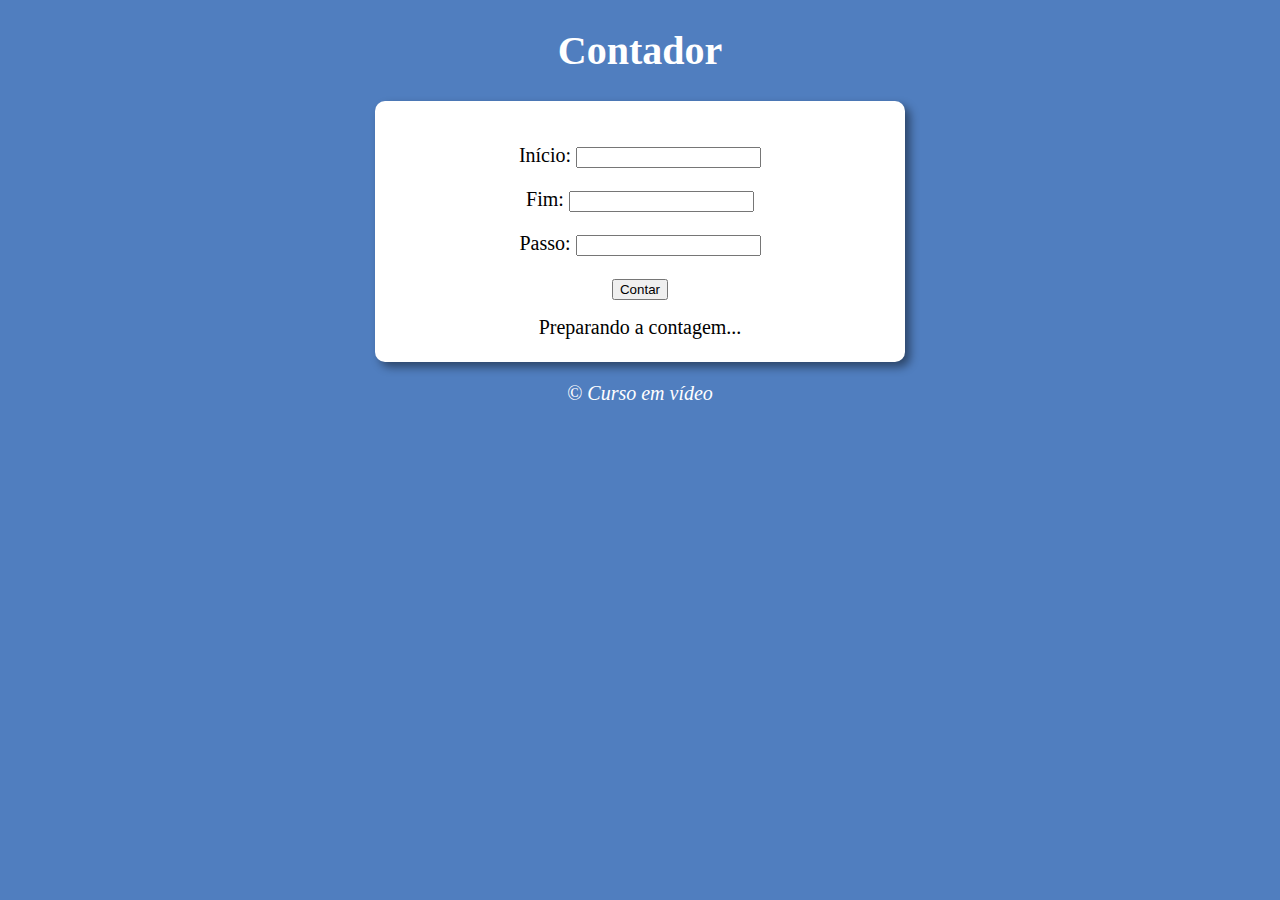
<file: ex001/index.html>
<!DOCTYPE html>
<html lang="pt-br">
<head>
    <meta charset="UTF-8">
    <meta http-equiv="X-UA-Compatible" content="IE=edge">
    <meta name="viewport" content="width=device-width, initial-scale=1.0">
    <title>Contador</title>
    <link rel="stylesheet" href="style.css">
</head>
<body> 
    <header>
        <h1>Contador</h1>
    </header>
    <section>
        <div>
            <p>Início: <input type="number" name="inicio" id="inicio"></p>
            <p>Fim: <input type="number" name="fim" id="fim"></p>
            <p>Passo: <input type="number" name="passo" id="passo"></p>
            <input type="button" value="Contar" onclick="contar()">
        </div>
        
        <div id="resultado">
            Preparando a contagem...
        </div>
    </section>
    <footer>
        <p>&copy; <em>Curso em vídeo</em></p>
    </footer>
    <script src="ex.js"></script> 
</body>
</html>
</file>
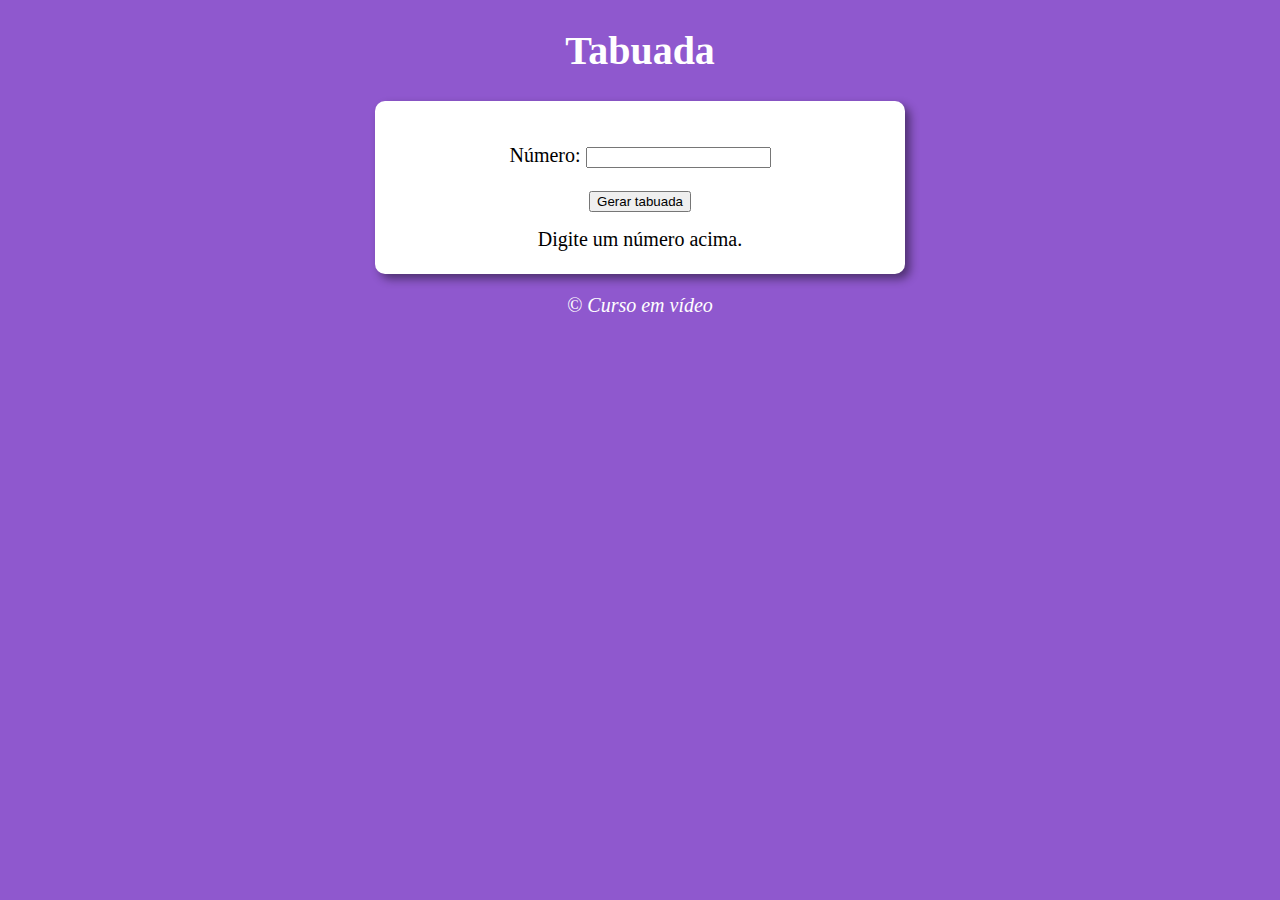
<file: ex002/index.html>
<!DOCTYPE html>
<html lang="pt-br">
<head>
    <meta charset="UTF-8">
    <meta http-equiv="X-UA-Compatible" content="IE=edge">
    <meta name="viewport" content="width=device-width, initial-scale=1.0">
    <title>Tabuada</title>
    <link rel="stylesheet" href="style.css"> <!--Chamada pra css fora do arquivo-->
</head>
<body> 
    <header>
        <h1>Tabuada</h1>
    </header>
    <section>
        <div>
            <p>Número: <input type="number" name="num" id="num"> </p>
            <input type="button" value="Gerar tabuada" onclick="gerar()">
        </div>
        <div id="res">
            Digite um número acima.
        </div>
    </section>
    <footer>
        <p>&copy; <em>Curso em vídeo</em></p>
    </footer>
    <script src="ex.js"></script> 
</body>
</html>
</file>
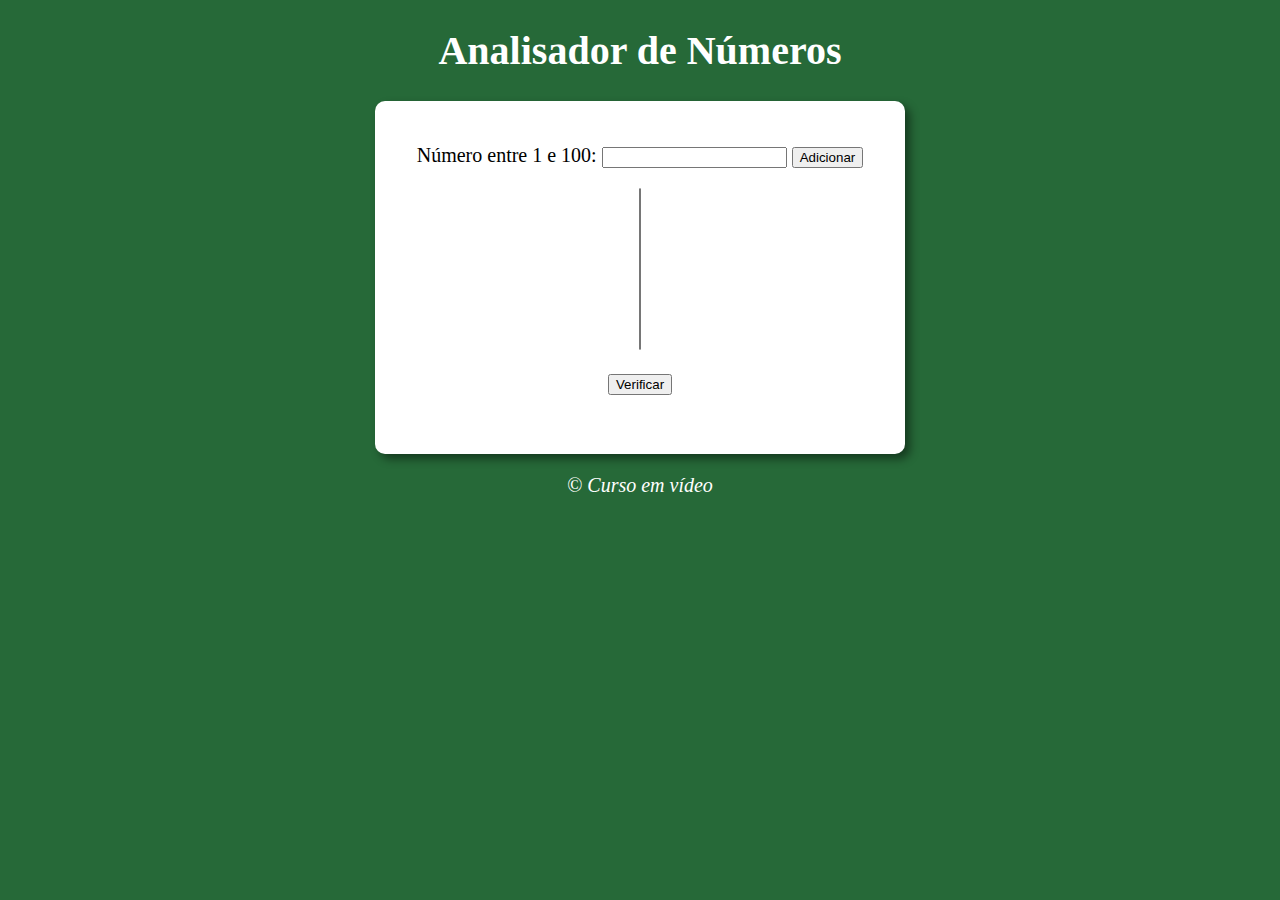
<file: ex003/index.html>
<!DOCTYPE html>
<html lang="pt-br">
<head>
    <meta charset="UTF-8">
    <meta http-equiv="X-UA-Compatible" content="IE=edge">
    <meta name="viewport" content="width=device-width, initial-scale=1.0">
    <title>Exercício</title>
    <link rel="stylesheet" href="style.css">
</head>
<body>
    <header>
        <h1>Analisador de Números</h1>
    </header>
    <section>
        <div>
           <p>Número entre 1 e 100: <input type="number" name="num" id="num">
            <input type="button" value="Adicionar" onclick="adicionar()"></p>
            <select name="adicionados" id="add" size="10"></select>
            <p><input type="button" value="Verificar" onclick="verificar()"></p>
        </div>
        <div id="res">
    </section>
    <footer>
        <p>&copy; <em>Curso em vídeo</em></p>
    </footer>
    <script src="ex.js"></script> 
</body>
</html>
</file>
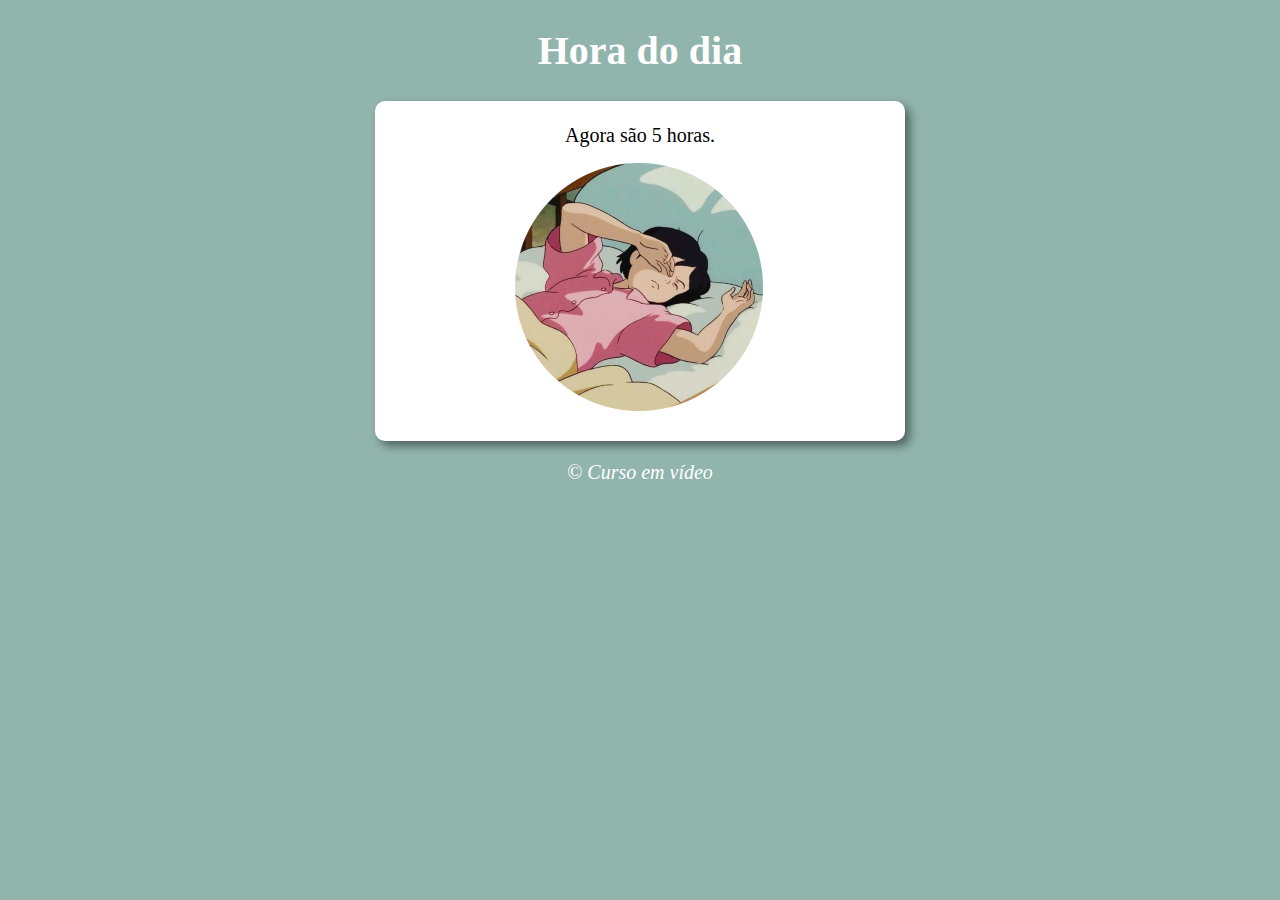
<file: ex004/index.html>
<!DOCTYPE html>
<html lang="pt-br">
<head>
    <meta charset="UTF-8">
    <meta http-equiv="X-UA-Compatible" content="IE=edge">
    <meta name="viewport" content="width=device-width, initial-scale=1.0">
    <title>Hora do dia</title>
    <link rel="stylesheet" href="style.css"> 
</head>
<body onload = "carregar()"> 
    <header>
        <h1>Hora do dia</h1>
    </header>
    <section>
        <div id="msg">
        </div>
        <div>
            <img id="foto">
        </div>
    </section>
    <footer>
        <p>&copy; <em>Curso em vídeo</em></p>
    </footer>
    <script src="ex.js"></script> 
</body>
</html>
</file>
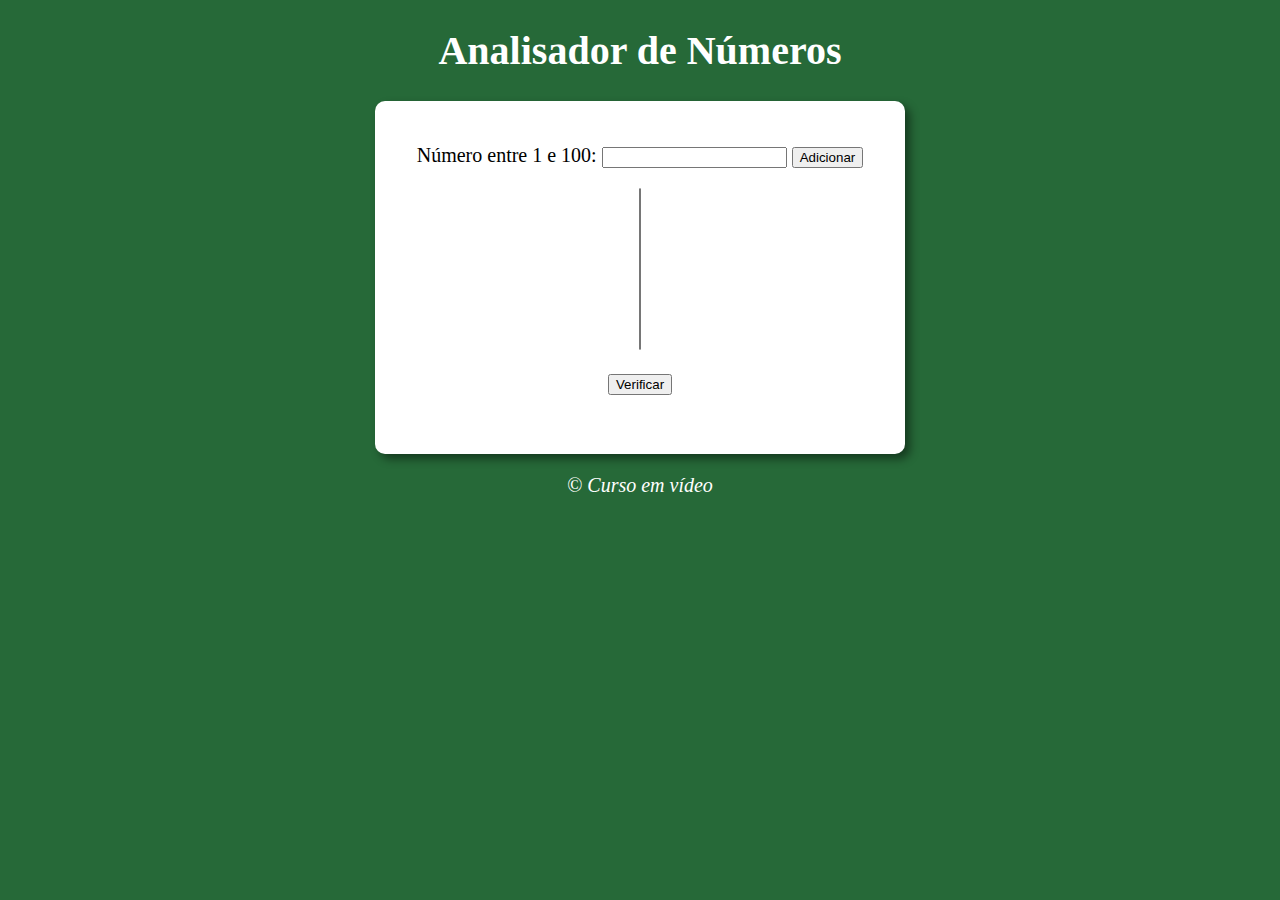
<file: ex003/ex017.html>
<!DOCTYPE html>
<html lang="pt-br">
<head>
    <meta charset="UTF-8">
    <meta http-equiv="X-UA-Compatible" content="IE=edge">
    <meta name="viewport" content="width=device-width, initial-scale=1.0">
    <title>Exercício</title>
    <link rel="stylesheet" href="style.css">
</head>
<body>
    <header>
        <h1>Analisador de Números</h1>
    </header>
    <section>
        <div>
           <p>Número entre 1 e 100: <input type="number" name="num" id="num">
            <input type="button" value="Adicionar" onclick="adicionar()"></p>
            <select name="adicionados" id="add" size="10"></select>
            <p><input type="button" value="Verificar" onclick="verificar()"></p>
        </div>
        <div id="res">
    </section>
    <footer>
        <p>&copy; <em>Curso em vídeo</em></p>
    </footer>
    <script src="exercicio.js"></script> 
</body>
</html>
</file>
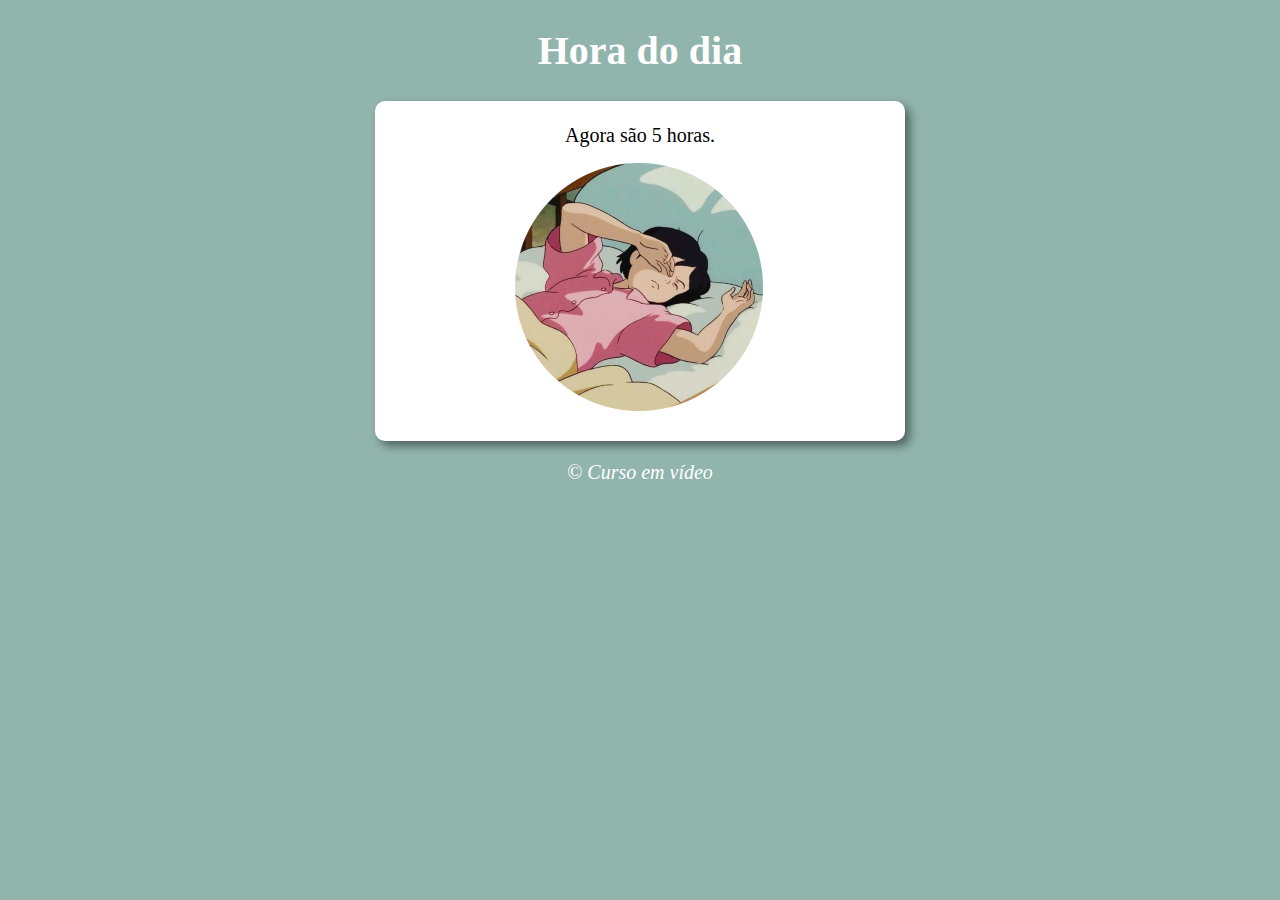
<file: ex004/ex014.html>
<!DOCTYPE html>
<html lang="pt-br">
<head>
    <meta charset="UTF-8">
    <meta http-equiv="X-UA-Compatible" content="IE=edge">
    <meta name="viewport" content="width=device-width, initial-scale=1.0">
    <title>Exercício</title>
    <link rel="stylesheet" href="style.css"> <!--Chamada pra css fora do arquivo-->
</head>
<body onload = "carregar()"> <!--Quando a página carregar, vai acionar a funcão-->
    <header>
        <h1>Hora do dia</h1>
    </header>
    <section>
        <div id="msg">
        </div>
        <div id="foto">
            <img id="manha" src="fotomanha.png" alt="foto do dia">
        </div>
    </section>
    <footer>
        <p>&copy; <em>Curso em vídeo</em></p>
    </footer>
    <script src="exercicio.js"></script> <!--Chamada pra java script em outro arquivo-->
</body>
</html>
</file>
<file: ex001/style.css>
body {
    background: rgb(80, 126, 191);
    font: normal 15pt Times
}

header {
    color: white;
    text-align: center;
}

section{
    background: white;
    border-radius: 10px;
    padding: 15px;
    width: 500px;
    margin: auto;
    box-shadow: 5px 5px 10px rgba(0, 0, 0, 0.453);
}

div {
    text-align: center;
    padding: 8px;
}

footer{
    color: white;
    text-align: center;
}
</file>
<file: ex002/style.css>
body {
    background: rgb(143, 88, 206);
    font: normal 15pt Times
}

header {
    color: white;
    text-align: center;
}

section{
    background: white;
    border-radius: 10px;
    padding: 15px;
    width: 500px;
    margin: auto;
    box-shadow: 5px 5px 10px rgba(0, 0, 0, 0.453);
}

div {
    text-align: center;

    padding: 8px;
}

footer{
    color: white;
    text-align: center;
}
</file>
<file: ex003/style.css>
body {
    background: rgb(38, 105, 56);
    font: normal 15pt Times;
    text-align: center;
}

header {
    color: white;
}

section{
    background: white;
    border-radius: 10px;
    padding: 15px;
    width: 500px;
    margin: auto;
    box-shadow: 5px 5px 10px rgba(0, 0, 0, 0.453);
}

div {
    padding: 8px;
}

footer{
    color: white;
    text-align: center;
}
</file>
<file: ex004/style.css>
body {
    background: rgb(80, 126, 191);
    font: normal 15pt Times;
}

header {
    color: white;
    text-align: center;
}

section{
    background: white;
    border-radius: 10px;
    padding: 15px;
    width: 500px;
    margin: auto;
    box-shadow: 5px 5px 10px rgba(0, 0, 0, 0.453);
}

div {
    text-align: center;
    padding: 8px;
}

footer{
    color: white;
    text-align: center;
}
</file>
